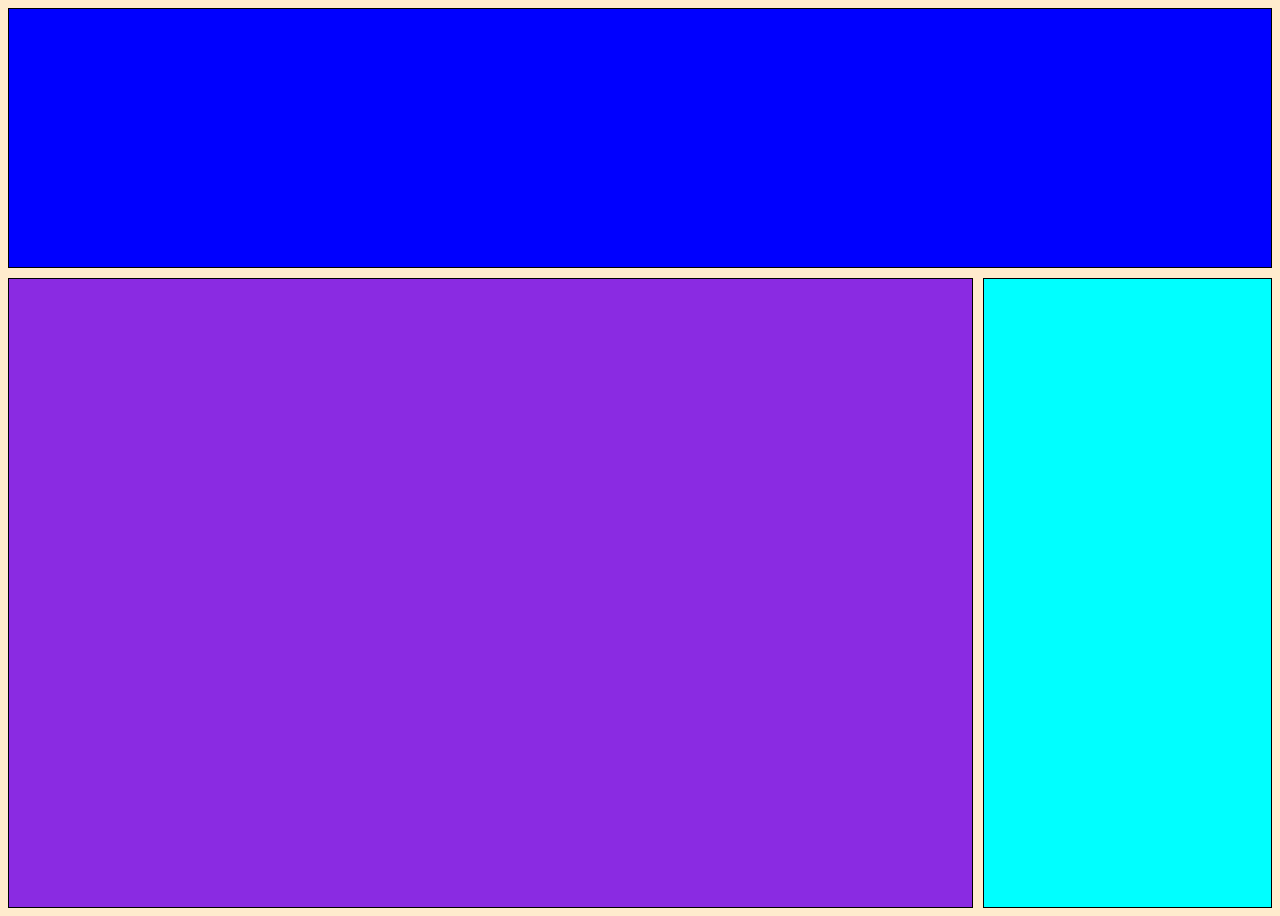
<file: medial-queries1/index.html>
<!DOCTYPE html>
<html lang="en" dir="ltr">
  <head>
    <meta charset="utf-8">
    <meta name="viewport" content="width=device-width, initial-scale=1.0" />
    <title>Media Queries 1</title>
    <link rel="stylesheet" href="main.css">
  </head>
  <body>
    <div class="container">
      <div class="a"></div>
      <div class="b"></div>
      <div class="c"></div>
    </div>
  </body>
</html>
</file>
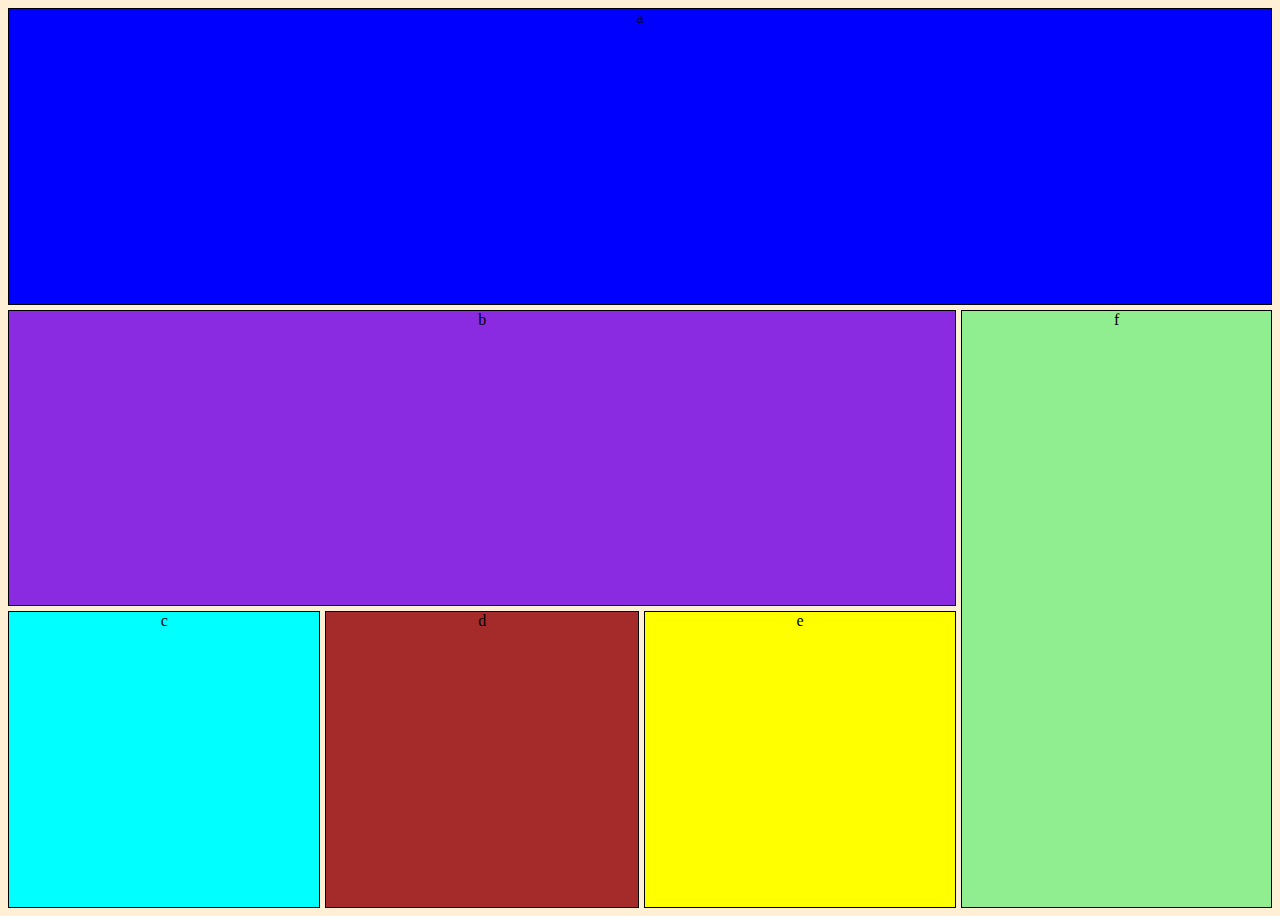
<file: medial-queries2/index.html>
<!DOCTYPE html>
<html lang="en" dir="ltr">
  <head>
    <meta charset="utf-8">
    <meta name="viewport" content="width=device-width, initial-scale=1.0" />
    <title>Media Queries 2</title>
    <link rel="stylesheet" href="main.css">
  </head>
  <body>
    <div class="container">
      <div class="a">a</div>
      <div class="b">b</div>
      <div class="c">c</div>
      <div class="d">d</div>
      <div class="e">e</div>
      <div class="f">f</div>
    </div>
  </body>
</html>
</file>
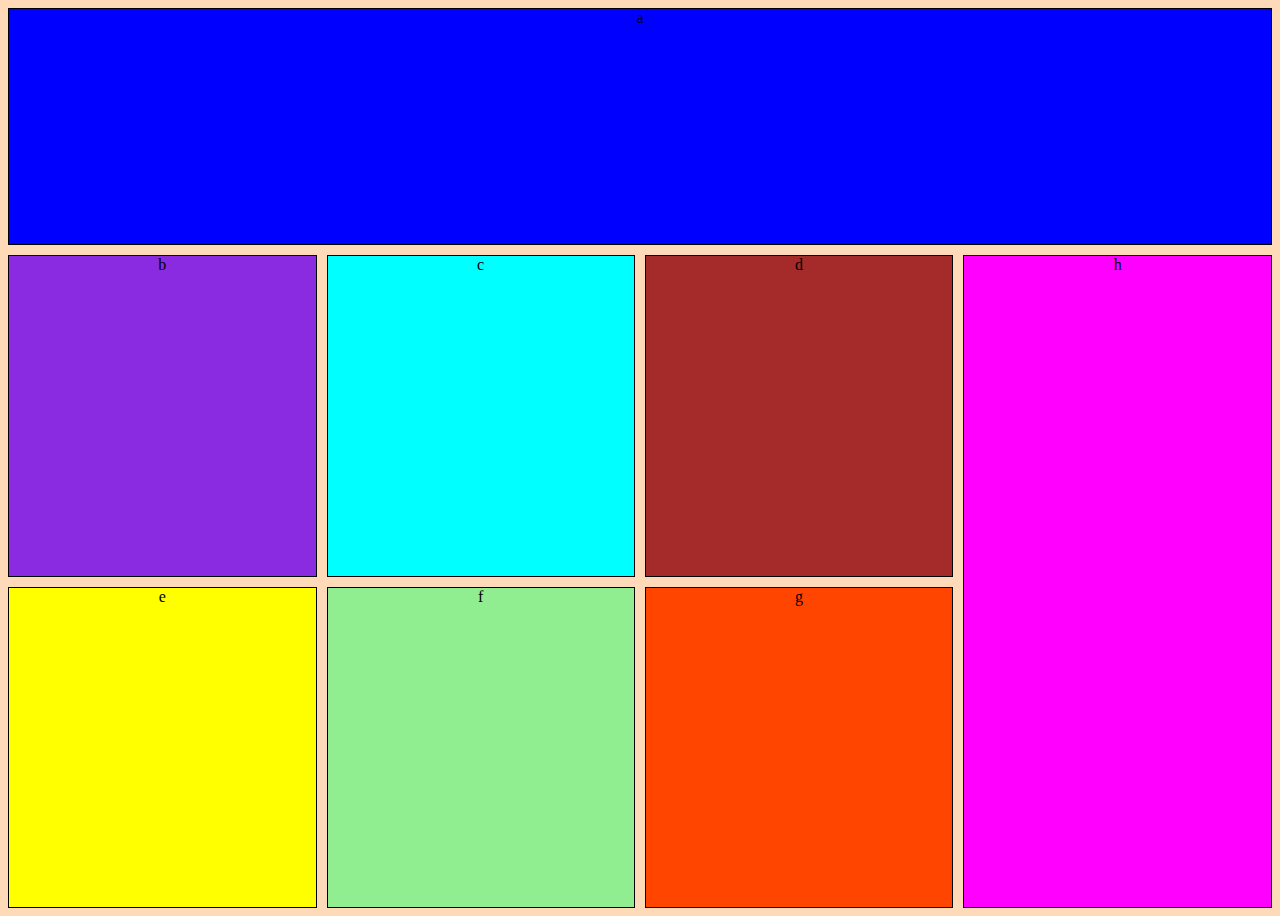
<file: medial-queries3/index.html>
<!DOCTYPE html>
<html lang="en" dir="ltr">
  <head>
    <meta charset="utf-8">
    <meta name="viewport" content="width=device-width, initial-scale=1.0" />
    <title>Media Queries 3</title>
    <link rel="stylesheet" href="main.css">
  </head>
  <body>
    <div class="container">
      <div class="a">a</div>
      <div class="b">b</div>
      <div class="c">c</div>
      <div class="d">d</div>
      <div class="e">e</div>
      <div class="f">f</div>
      <div class="g">g</div>
      <div class="h">h</div>
    </div>
  </body>
</html>
</file>
<file: medial-queries1/main.css>
body {
  background: blanchedalmond;

}

.container>div {
  border: 1px solid black;
}

.container {
  
  display: grid;
  row-gap: 10Px;
  column-gap: 10px;
  min-height: 100vh;
  text-align: center;
  
 }
 
 .a {
   background-color: blue;
   min-height: 10vh;
   grid-row-start: 1;
   grid-column-start: 1;
   grid-column-end: 2;
  
 }
 
 .b {
   background-color: blueviolet;
   min-height: 40vh;
   grid-row-start: 2;
   grid-column-start: 1;
   grid-column-end: 2;
   padding: 50px;
 }
 
 .c {
   background-color: aqua;
   min-height: 10vh;
   grid-row-start: 3;
   grid-column-start: 1;
   grid-column-end: 2;
 }
 


@media(min-width:600px)  {
 
  .a {
    background-color: blue;
    min-height: 10vh;
    grid-row-start: 1;
    grid-column-start: 1;
    grid-column-end: 5;
   
  }
  
  .b {
    background-color: blueviolet;
    min-height: 40vh;
    grid-row-start: 2;
    grid-column-start: 1;
    grid-column-end: 4;
  }
  
  .c {
    background-color: aqua;
    min-height: 10vh;
    grid-row-start: 2;
    grid-column-start: 4;
    grid-column-end: 5;
  }
  
  

}
</file>
<file: medial-queries2/main.css>
body {
  background: papayawhip;
}

.container>div {
  border: 1px solid black;
}
.container {
 display: grid;
 row-gap: 10Px;
 column-gap: 10px;
 text-align: center;
 min-height: 100vh;
}

.a {
  background-color: blue;
  min-height: 10vh;
  grid-row-start: 1;
  grid-column-start: 1;
  grid-column-end: 4;
 
}

.b {
  background-color: blueviolet;
  min-height: 40vh;
  grid-row-start: 2;
  grid-column-start: 1;
  grid-column-end: 4;
}

.c {
  background-color: aqua;
  min-height: 10vh;
  grid-row-start: 3;
  grid-column-start: 1;
  grid-column-end: 2;
}

.d {
  background-color: brown;
  min-height: 10vh;
  grid-row-start: 3;
  grid-column-start: 2;
  grid-column-end: 3;

}

.e {
  background-color: yellow;
  min-height: 10vh;
  grid-row-start: 3;
  grid-column-start: 3;
  grid-column-end: 4;

}

.f {
  background-color: lightgreen;
  min-height: 10vh;
  grid-row-start: 4;
  grid-column-start: 1;
  grid-column-end: 4;

}

@media(min-width:600px)  {
  
  .container {
    display: grid;
    row-gap: 5Px;
    column-gap: 5px;
    height: 100vh;
   
    }
   
   .a {
     background-color: blue;
     min-height: 10vh;
     grid-row-start: 1;
     grid-column-start: 1;
     grid-column-end: 5;
    
   }
   
   .b {
     background-color: blueviolet;
     min-height: 10vh;
     grid-row-start: 2;
     grid-column-start: 1;
     grid-column-end: 4;
   }
   
   .c {
     background-color: aqua;
     min-height: 10vh;
     grid-row-start: 3;
     grid-column-start: 1;
     grid-column-end: 2;
   }
   
   .d {
     background-color: brown;
     min-height: 10vh;
     grid-row-start: 3;
     grid-column-start: 2;
     grid-column-end: 3;
   
   }
   
   .e {
     background-color: yellow;
     min-height: 10vh;
     grid-row-start: 3;
     grid-column-start: 3;
     grid-column-end: 4;
   
   }
   
   .f {
     background-color: lightgreen;
     min-height: 10vh;
     grid-row-start: 2;
     grid-row-end: 4;
     grid-column-start: 4;
     grid-column-end: 5;
   
   }
  

}
</file>
<file: medial-queries3/main.css>
body {
  background: peachpuff;
}

.container>div {
  border: 1px solid black;
}
.container {
 display: grid;
 row-gap: 10Px;
 column-gap: 10px;
 height: 100vh;
 text-align: center;

  
}

.a {
  background-color: blue;
  min-height: 10vh;
  grid-row-start: 1;
  grid-column-start: 1;
  grid-column-end: 4;
 
}

.b {
  background-color: blueviolet;
  min-height: 10vh;
  grid-row-start: 2;
  grid-column-start: 1;
  grid-column-end: 2;
}

.c {
  background-color: aqua;
  min-height: 10vh;
  grid-row-start: 2;
  grid-column-start: 2;
  grid-column-end: 3;
}

.d {
  background-color: brown;
  min-height: 10vh;
  grid-row-start: 2;
  grid-column-start: 3;
  grid-column-end: 4;

}

.e {
  background-color: yellow;
  min-height: 10vh;
  grid-row-start: 3;
  grid-column-start: 1;
  grid-column-end: 2;

}

.f {
  background-color: lightgreen;
  min-height: 10vh;
  grid-row-start: 3;
  grid-column-start: 2;
  grid-column-end: 3;

}

.g {
  background-color: orangered;
  min-height: 10vh;
  grid-row-start: 3;
  grid-column-start: 3;
  grid-column-end: 4;

}

.h {
  background-color: magenta;
  min-height: 35vh;
  grid-row-start: 4;
  grid-column-start: 1;
  grid-column-end: 4;

}
@media(min-width:600px)  {
  
  .a {
    background-color: blue;
    min-height: 10vh;
    grid-row-start: 1;
    grid-column-start: 1;
    grid-column-end: 5;
   
  }
  
  .b {
    background-color: blueviolet;
    min-height: 10vh;
    grid-row-start: 2;
    grid-column-start: 1;
    grid-column-end: 2;
  }
  
  .c {
    background-color: aqua;
    min-height: 10vh;
    grid-row-start: 2;
    grid-column-start: 2;
    grid-column-end: 3;
  }
  
  .d {
    background-color: brown;
    min-height: 10vh;
    grid-row-start: 2;
    grid-column-start: 3;
    grid-column-end: 4;
  
  }
  
  .e {
    background-color: yellow;
    min-height: 10vh;
    grid-row-start: 3;
    grid-column-start: 1;
    grid-column-end: 2;
  
  }
  
  .f {
    background-color: lightgreen;
    min-height: 10vh;
    grid-row-start: 3;
    grid-column-start: 2;
    grid-column-end: 3;
  
  }
  
  .g {
    background-color: orangered;
    min-height: 10vh;
    grid-row-start: 3;
    grid-column-start: 3;
    grid-column-end: 4;
  
  }
  
  .h {
    background-color: magenta;
    min-height: 40vh;
    grid-row-start: 2;
    grid-row-end: 4;
    grid-column-start: 4;
    grid-column-end: 5;
  
  }
  
  

}
</file>
